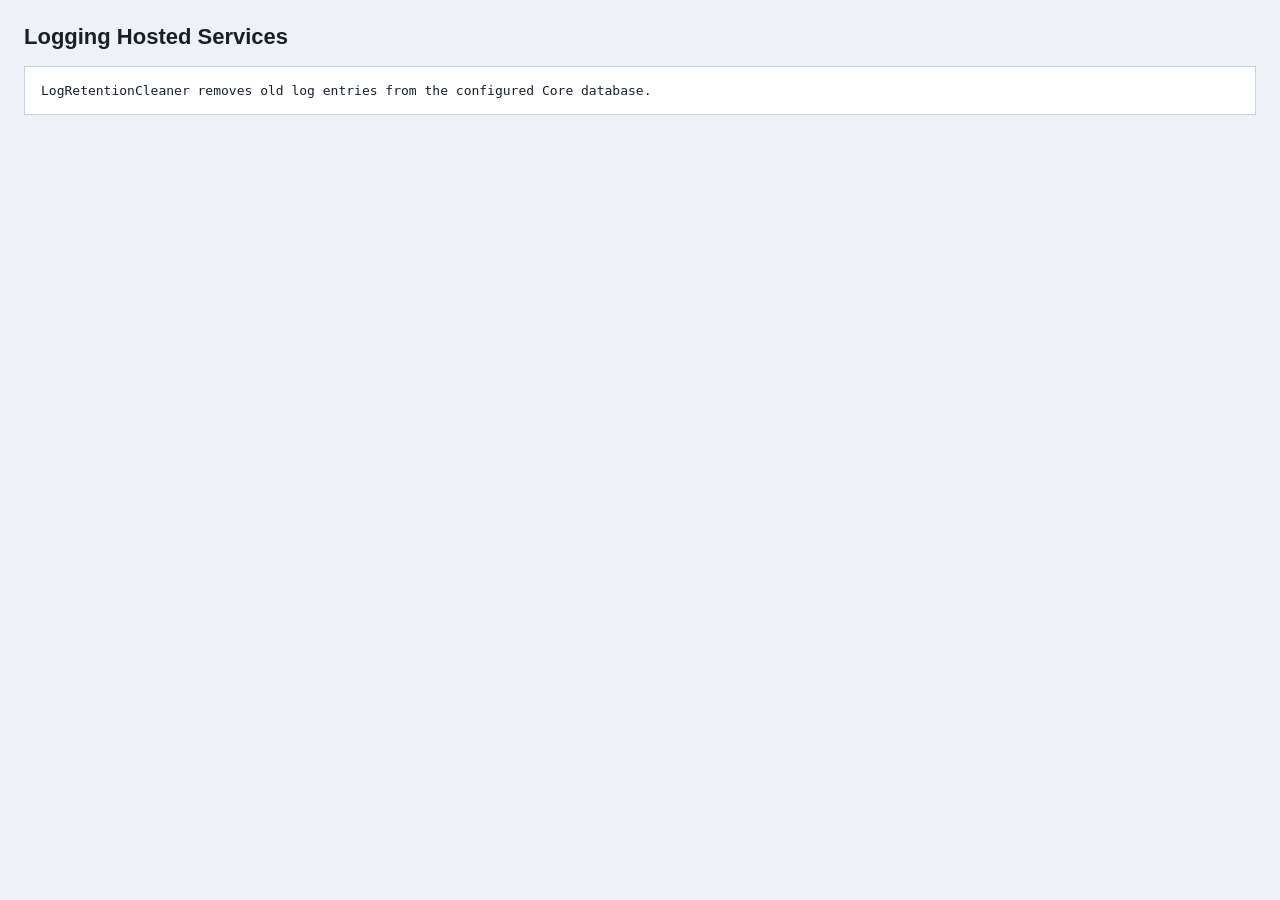
<file: src/Apps/Logging.HostedServices/wwwroot/index.html>
<!doctype html>
<html lang="en">
<head>
    <meta charset="utf-8">
    <meta name="viewport" content="width=device-width, initial-scale=1">
    <title>Logging Hosted Services</title>
    <style>
        body {
            margin: 0;
            background: #eef2f7;
            color: #17202a;
            font-family: "Segoe UI", Arial, sans-serif;
        }

        main {
            padding: 24px;
        }

        h1 {
            margin: 0 0 16px;
            font-size: 22px;
        }

        pre {
            margin: 0;
            padding: 16px;
            border: 1px solid #c8d2df;
            background: #fff;
            white-space: pre-wrap;
        }
    </style>
</head>
<body>
    <main>
        <h1>Logging Hosted Services</h1>
        <pre>LogRetentionCleaner removes old log entries from the configured Core database.</pre>
    </main>
</body>
</html>
</file>
